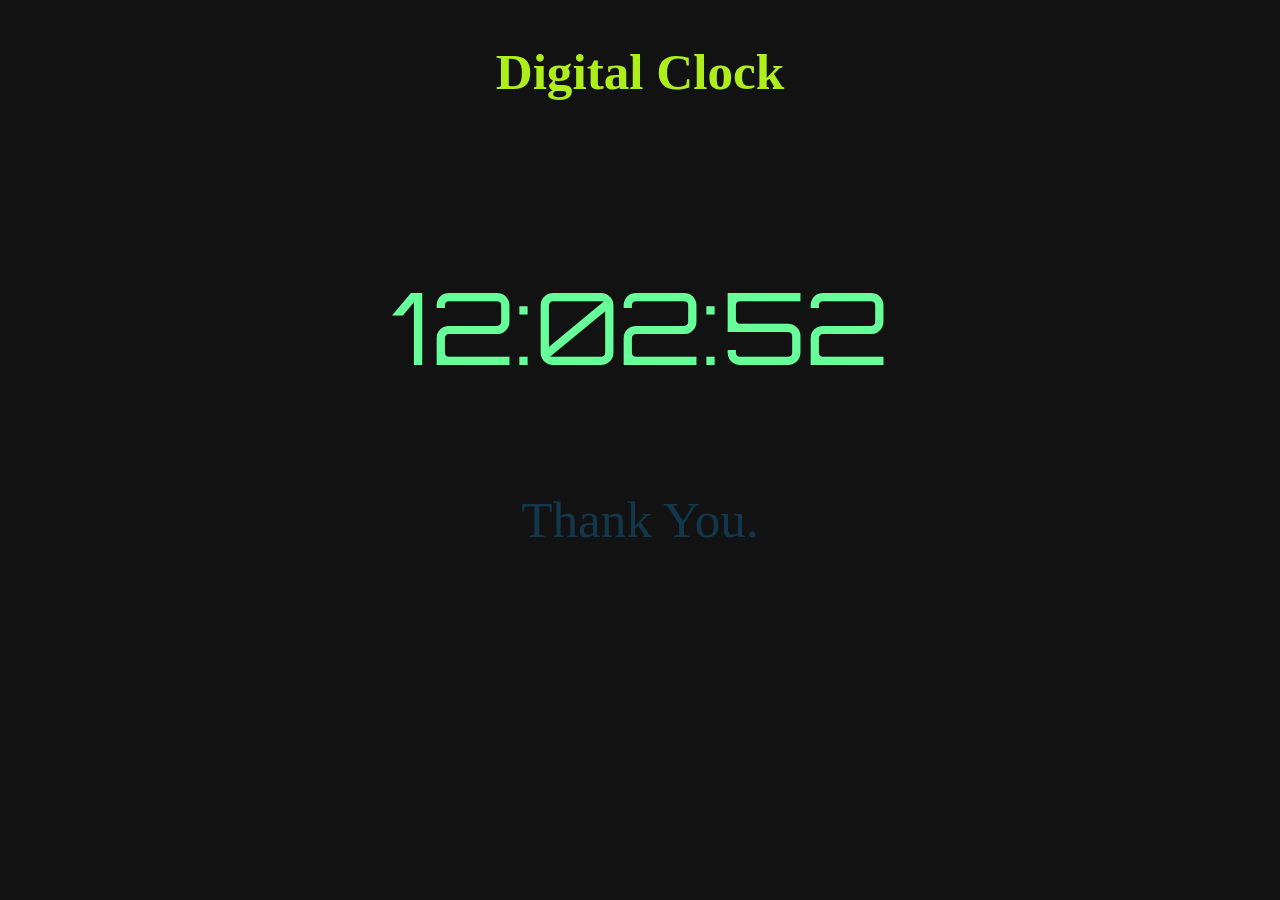
<file: index.html>
<!DOCTYPE html>
<html>
    <link rel="stylesheet" type="text/css" href="style.css">

<body align="center" onload="startTime()">

<h2 align="center">Digital Clock</h2>

<div id="txt"></div>

<script>
function startTime() {
  const today = new Date();
  let h = today.getHours();
  let m = today.getMinutes();
  let s = today.getSeconds();
  m = checkTime(m);
  s = checkTime(s);
  document.getElementById('txt').innerHTML =  h + ":" + m + ":" + s;
  setTimeout(startTime, 1000);
}

function checkTime(i) {
  if (i < 10) {i = "0" + i};  
  return i;
}
</script>


</body>

<p>Thank You.</p>
</html>
</file>
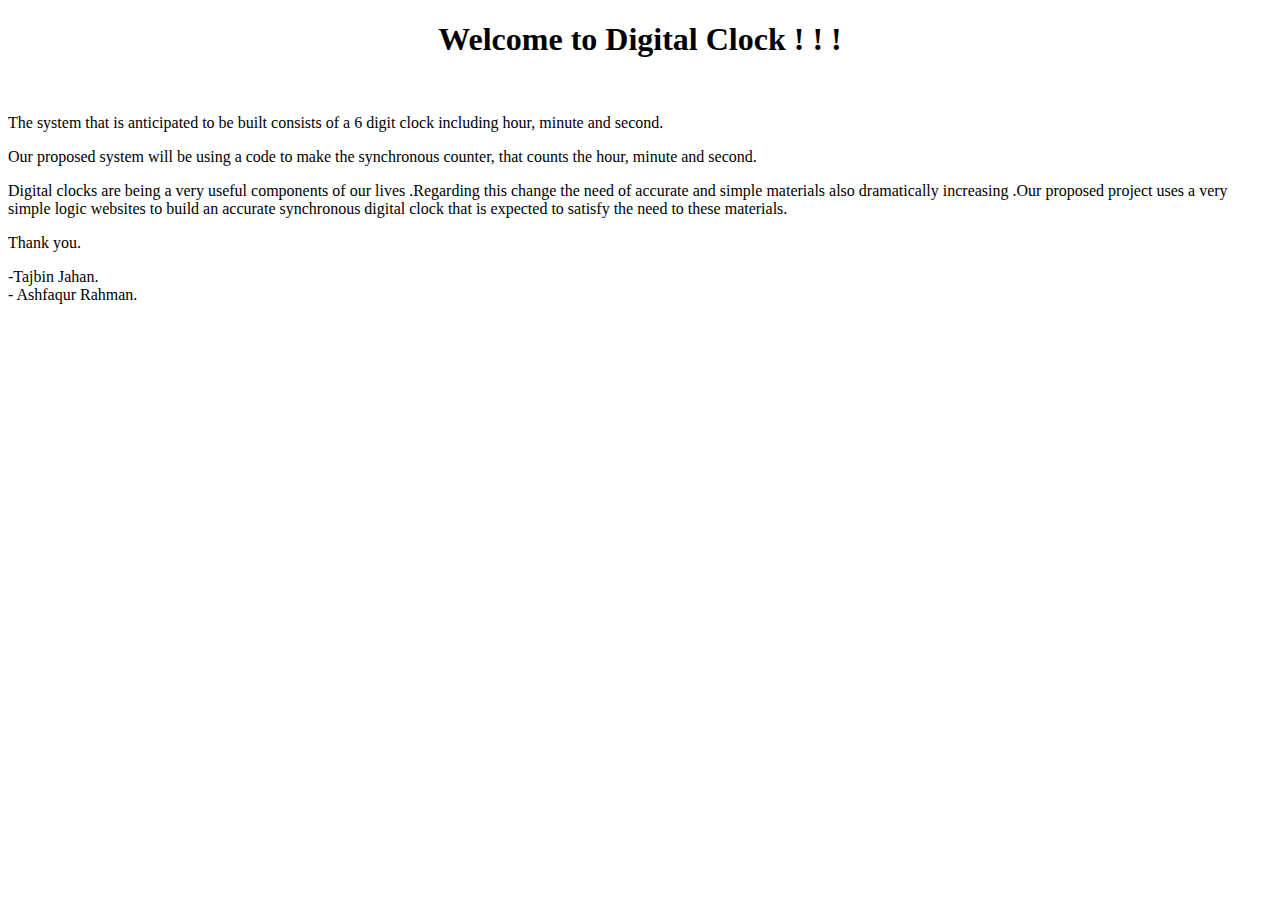
<file: Project200.html>
<!DOCTYPE html>
<html >
<head>
    
    <title>Digital Clock</title>
</head>
<body>
    <h1 align="center"><b> Welcome to Digital Clock ! ! ! </b></h1><br>

    
    <p> The system that is anticipated to be built consists of a 6 
        digit clock including hour, minute and second.<br> </p>
   
    <p> Our proposed system will be using a code to make the 
        synchronous counter, that counts the hour, minute and 
        second.<br> </p>
   
    <P> Digital clocks are being a very useful components of our 
        lives .Regarding this change the need of accurate and
        simple materials also dramatically increasing .Our 
        proposed project uses a very simple logic websites to 
        build an accurate synchronous digital clock that is 
        expected to satisfy the need to these materials.<br></P>

          Thank you.<br>


        <p>
         -Tajbin Jahan. <br>
        - Ashfaqur Rahman.
        </p>
                    
</body>
</html>
</file>
<file: style.css>
@import url('https://fonts.googleapis.com/css?family=Orbitron');

h2
{
    color :rgb(174, 238, 26);
    font-size: 320%;
}
p{
    color: rgba(21, 150, 224, 0.288);
    font-size: 320%;
}

body
{
 background-color: #121212;
 
}
#txt {
    font-family: 'Orbitron', sans-serif;
    color: #66ff99;
    font-size: 100px;
    text-align: center;
    padding-top: 120px;
    padding-bottom: 50px;
}
</file>
